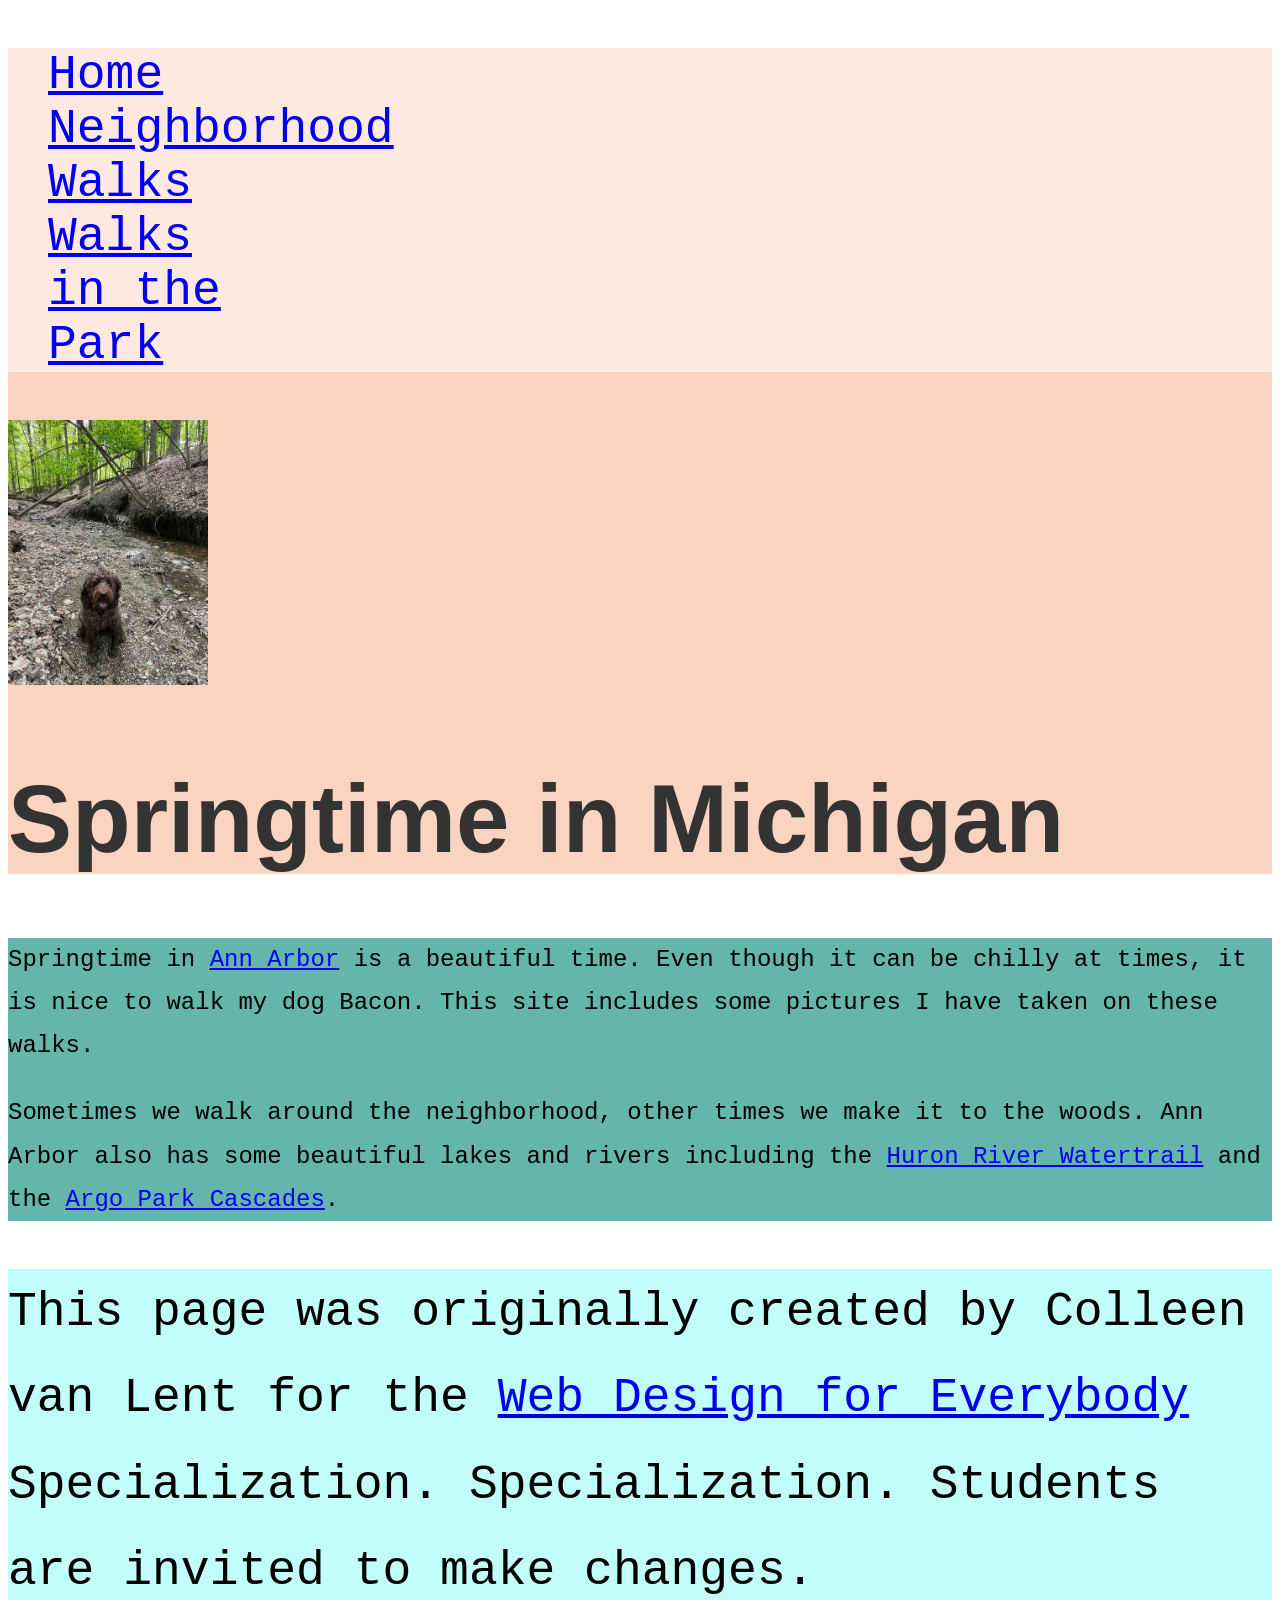
<file: index.html>
<!DOCTYPE html>
<html lang="en">

<head>
  <meta charset="utf-8">
  <meta name="viewport" content="width=device-width">
  <title>Springtime In Michigan</title>
  <link rel="stylesheet" href="styles.css">
  <!-- You will need to link to the CSS file -->
</head>

<body>
  <header>
    <nav>
      <ul>
        <li><a href="index.html">Home</a></li>
        <li><a href="neighborhood.html">Neighborhood Walks</a></li>
        <li><a href="parks.html">Walks in the Park</a></li>
      </ul>
    </nav>
    <img src="images/tempImagehBhppS.jpeg" width="200" alt="Brown Labradoodle sitting next to a statue.">
    <h1>Springtime in Michigan</h1>
  </header>
  <main>
    <p>Springtime in <a href="https://www.michigan.org/city/ann-arbor">Ann Arbor</a> is a beautiful time. Even though
      it can be chilly at times, it is nice to walk my dog Bacon. This site includes some pictures I have taken on
      these walks. </p>

    <p>Sometimes we walk around the neighborhood, other times we make it to the woods. Ann Arbor also has some
      beautiful lakes and rivers including the <a
        href="https://www.annarbor.org/things-to-do/recreation-outdoors/huron-river/">Huron River Watertrail</a> and
      the <a href="https://www.a2gov.org/departments/Parks-Recreation/parks-places/argo/pages/default.aspx">Argo Park
        Cascades</a>.</p>

  </main>
  <footer>
    <p>This page was originally created by Colleen van Lent for the <a
        href="https://www.coursera.org/specializations/web-design"> Web Design for Everybody</a> Specialization.
      Specialization. Students are invited to make changes.</p>
  </footer>

</body>

</html>
</file>
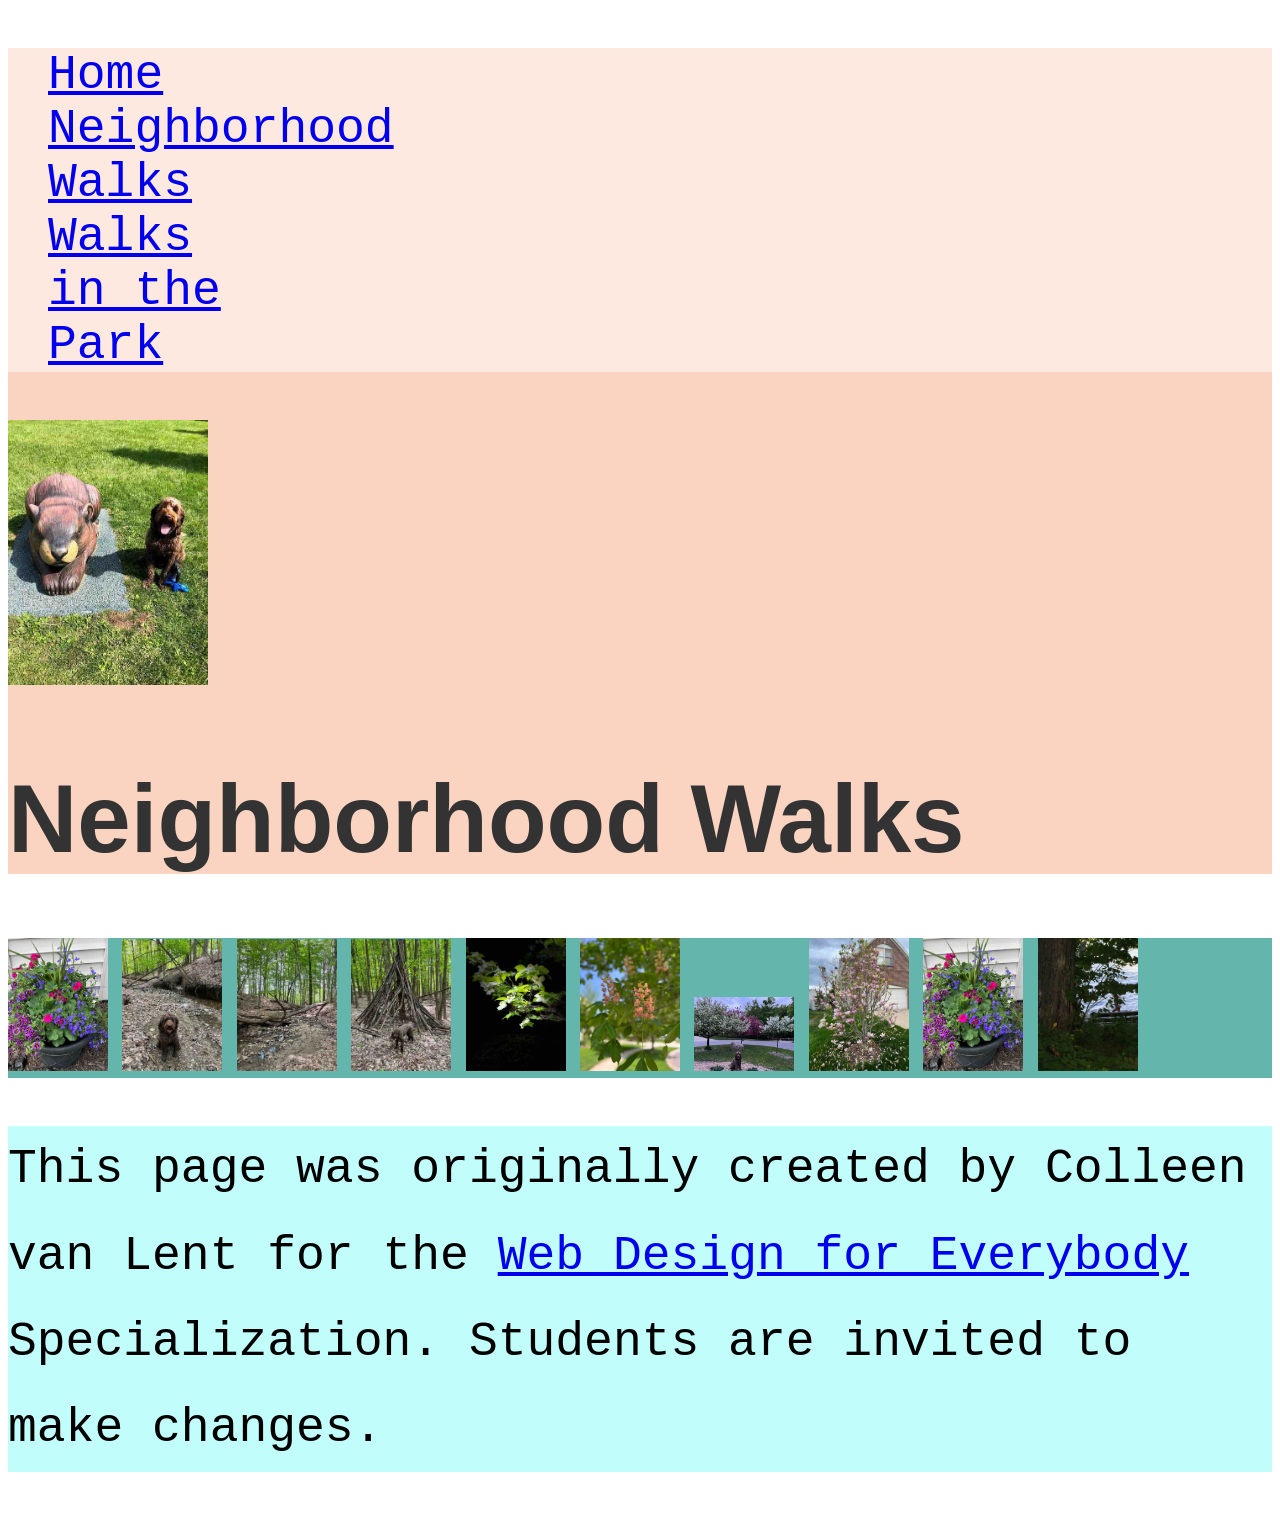
<file: neighborhood.html>
<!DOCTYPE html>
<html lang="en">

<head>
  <meta charset="utf-8">
  <meta name="viewport" content="width=device-width">
  <title>Neighborhood Walk</title>
  <link rel="stylesheet" href="styles.css">
  <!-- You will need to link to the CSS file -->
</head>

<body>
  <header>
    <nav>
      <ul>
        <li><a href="index.html">Home</a></li>
        <li><a href="neighborhood.html">Neighborhood Walks</a></li>
        <li><a href="parks.html">Walks in the Park</a></li>
      </ul>
    </nav>
    <img src="images/tempImageBxODTg.jpeg" width="200" alt="Brown Labradoodle sitting next to a statue.">
    <h1>Neighborhood Walks</h1>
  </header>
  <main>
    <div>
      <img src="images/tempImagey7IGTN.jpeg"
        alt="a purple tree stands in contrast to the green leaved trees along a bend in the road" width="100">
      <img src="images/tempImagehBhppS.jpeg" alt="small pink blossoms on an otherwise green leaved tree" width="100">
      <img src="images/tempImageiQHtNS.jpeg" alt="brown labradoodle sitting in front of white and purple blooming  trees"
        width="100">
      <img src="images/tempImageLSHnAr.jpeg" alt="a purple tulip tree that is beginning to shed its petals" width="100">
      <img src="images/tempImagenN9nz9.jpeg" alt="red and green plants in a decorative hanging basket" width="100">
      <img src="images/tempImager1T6mj.jpeg" alt="a decorative planter with a variety of brightly colored plants "
        width="100">
      <img src="images/tempImagerS9hVo.jpeg" alt="a small Japanese maple tree in front of a putple door" width="100">
      <img src="images/tempImageWrCkIA.jpeg"
        alt="brown labradoodle sitting in front of tree blooming with white petals" width="100">
      <img src="images/tempImagey7IGTN.jpeg" alt="bright red tulips in front of a garden light" width="100">
      <img src="images/tempImagezzZ85k.jpeg" alt="artsy shot of white blooms on a green tree with a dark background"
        width="100">
    </div>
  </main>
  <footer>
    <p>This page was originally created by Colleen van Lent for the <a
        href="https://www.coursera.org/specializations/web-design"> Web Design for Everybody</a> Specialization.
      Students are invited to make changes.</p>
  </footer>

</body>

</html>
</file>
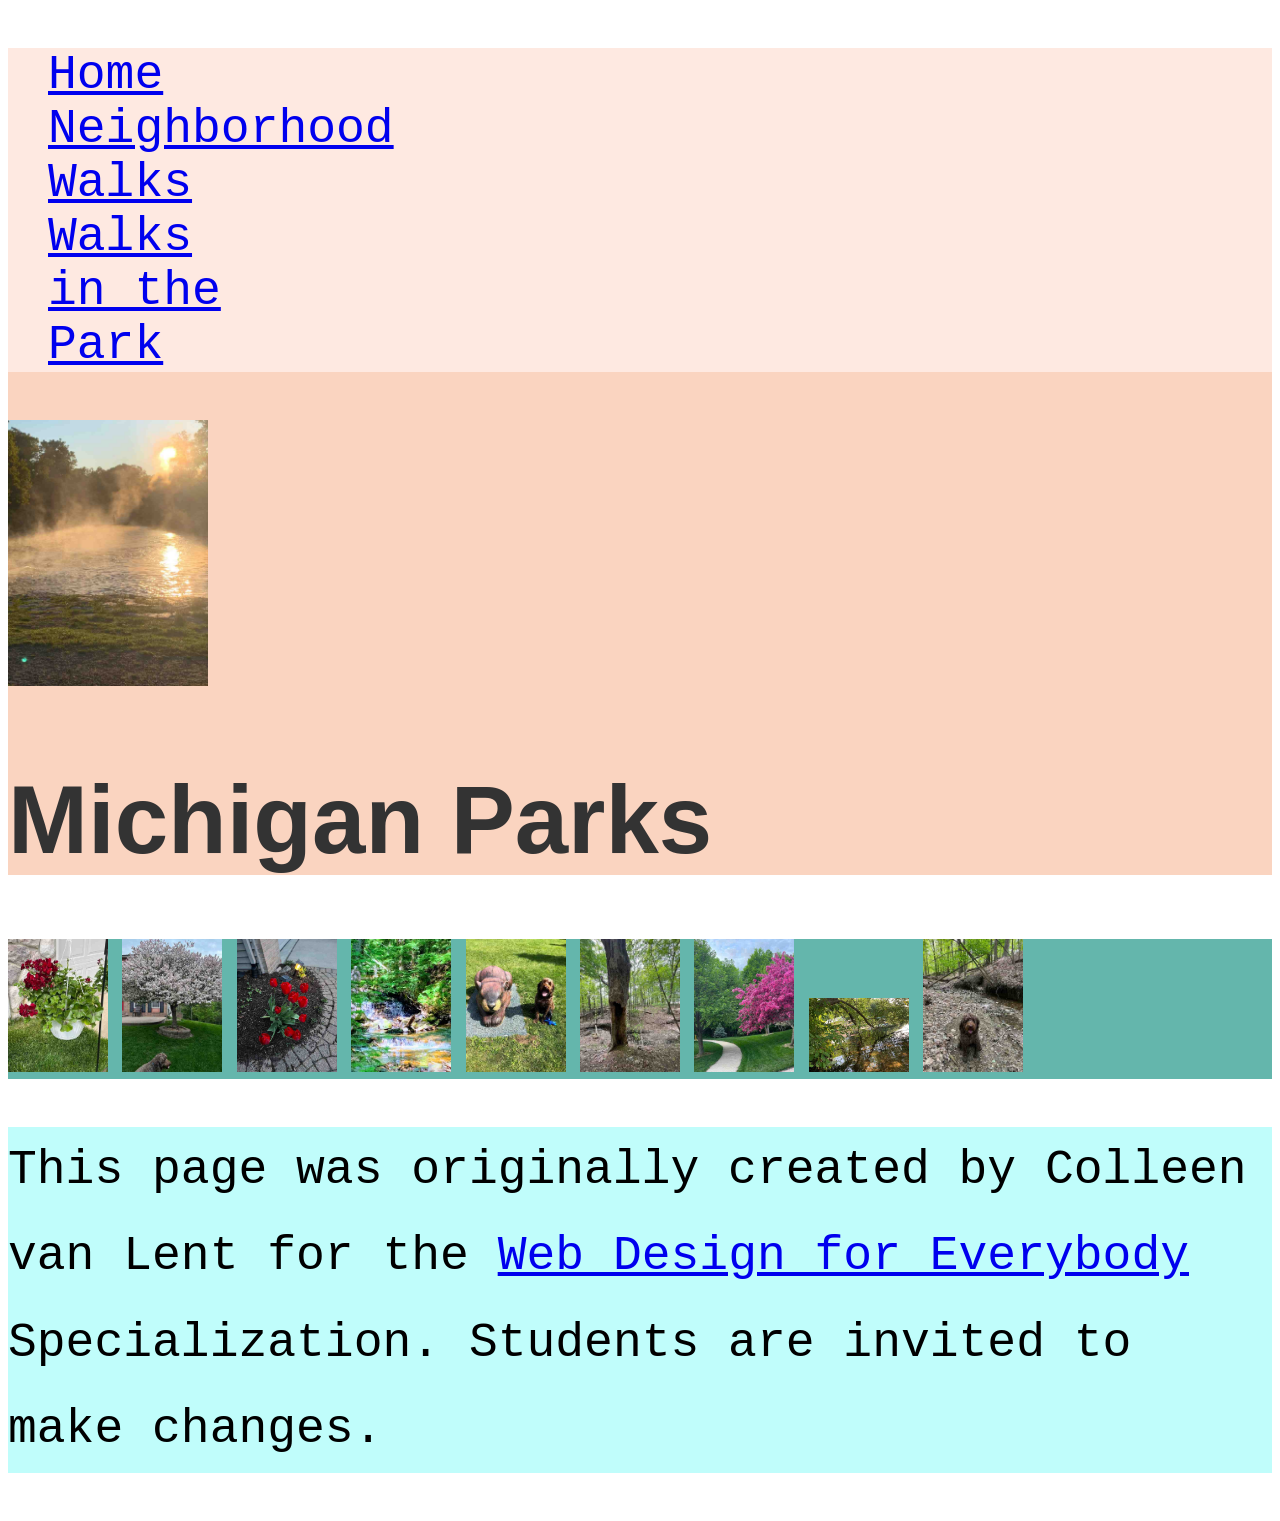
<file: parks.html>
<!DOCTYPE html>
<html lang="en">

<head>
  <meta charset="utf-8">
  <meta name="viewport" content="width=device-width">
  <title>Michigan Parks</title>
  <link rel="stylesheet" href="styles.css">
  <!-- You will need to link to the CSS file -->
</head>

<body>
  <header>
    <nav>
      <ul>
        <li><a href="index.html">Home</a></li>
        <li><a href="neighborhood.html">Neighborhood Walks</a></li>
        <li><a href="parks.html">Walks in the Park</a></li>
      </ul>
    </nav>
    <img src="images/tempImage2S1Mr4.jpeg" width="200" alt="Brown Labradoodle sitting next to a statue.">
    <h1>Michigan Parks</h1>

  </header>
  <main>
    <div>
      <img src="images/tempImage1TcKpY.jpeg" alt="brown labradoodle sitting near a stream in a wooded setting"
        width="100">
      <img src="images/tempImage6Vqfx5.jpeg"
        alt="brown labradoodle posing in front of a makeshift fort made of branches" width="100">
      <img src="images/tempImage7lg2DS.jpeg" alt="a downed tree crossign a stream" width="100">
      <img src="images/tempImageBswg2O.jpeg" alt="a small fort made of branches" width="100">
      <img src="images/tempImageBxODTg.jpeg" alt=" two people on a kayak approaching some small rapids" width="100">
      <img src="images/tempImagec7urMQ.jpeg" alt="a glimpse of a child running along a lake obscured by branches" width="100">
      <img src="images/tempImageEzCUgb.jpeg" alt="the mist rising over a river in the morning" width="100">
      <img src="images/tempImageFRqX8Y.jpeg" alt="small waterfall" width="100">
      <img src="images/tempImagehBhppS.jpeg" alt="reflection of a lake and trees" width="100">

    </div>

  </main>
  <footer>
    <p>This page was originally created by Colleen van Lent for the <a
        href="https://www.coursera.org/specializations/web-design"> Web Design for Everybody</a> Specialization.
      Students are invited to make changes.</p>
  </footer>

</body>

</html>
</file>
<file: styles.css>
body {
  font-family: 'Courier New', Courier, monospace, sans-serif;
  font-size: 48px;
}

header {
  background-color: #fad4c0;
}

nav {
  background-color: #fee9e1;
}

main {
  background-color: #64b6ac;
  font-size: 24px;
}

footer {
  background-color: #C0FDFB;
}
li {
  display: block;
  width: 200px;
}

h1 {
  text-align: left;
  font-family: 'Gill Sans', 'Gill Sans MT', Calibri, 'Trebuchet MS', sans-serif, serif;
  color: #333;
}

p {
  line-height: 1.8;
}
</file>
